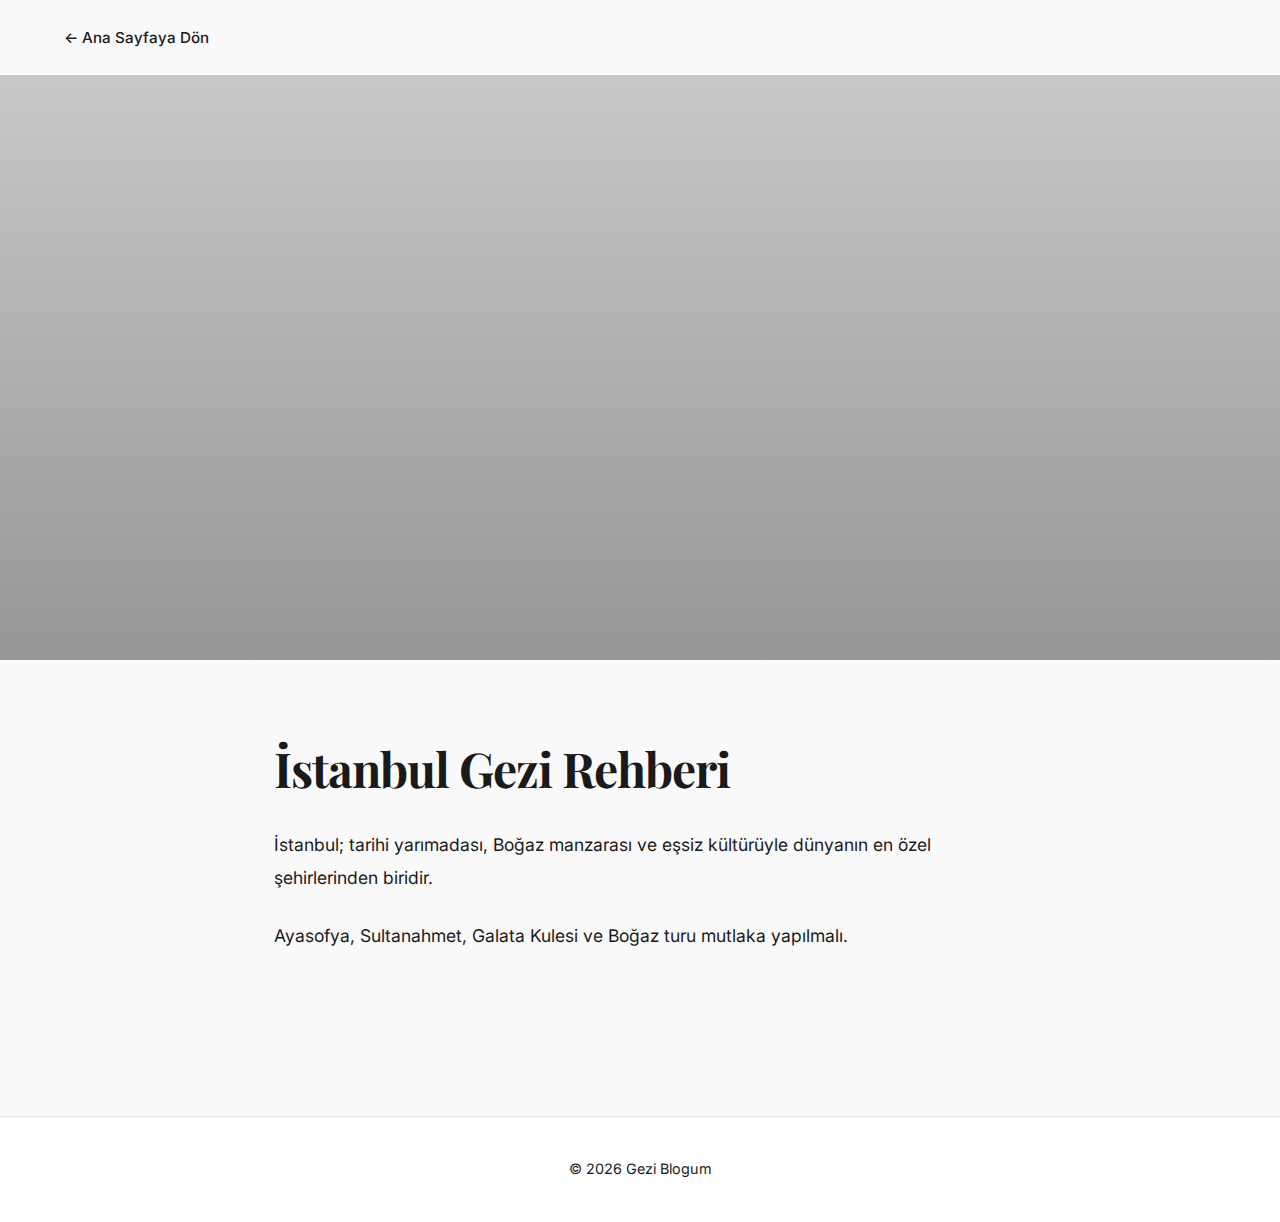
<file: istanbul.html>
<!DOCTYPE html>
<html lang="tr">
<head>
<meta charset="UTF-8">
<meta name="viewport" content="width=device-width, initial-scale=1.0">
<title>İstanbul Gezi Rehberi</title>
<link rel="stylesheet" href="style.css">
</head>

<body>

<header>
    <a href="index.html">← Ana Sayfaya Dön</a>
</header>

<div class="post-hero" style="background-image:url('https://images.unsplash.com/photo-1549640376-52a8a97d4a9c')"></div>

<div class="post-content">
<h1>İstanbul Gezi Rehberi</h1>
<p>
İstanbul; tarihi yarımadası, Boğaz manzarası ve eşsiz kültürüyle
dünyanın en özel şehirlerinden biridir.
</p>
<p>
Ayasofya, Sultanahmet, Galata Kulesi ve Boğaz turu mutlaka yapılmalı.
</p>
</div>

<footer>© 2026 Gezi Blogum</footer>

</body>
</html>
</file>
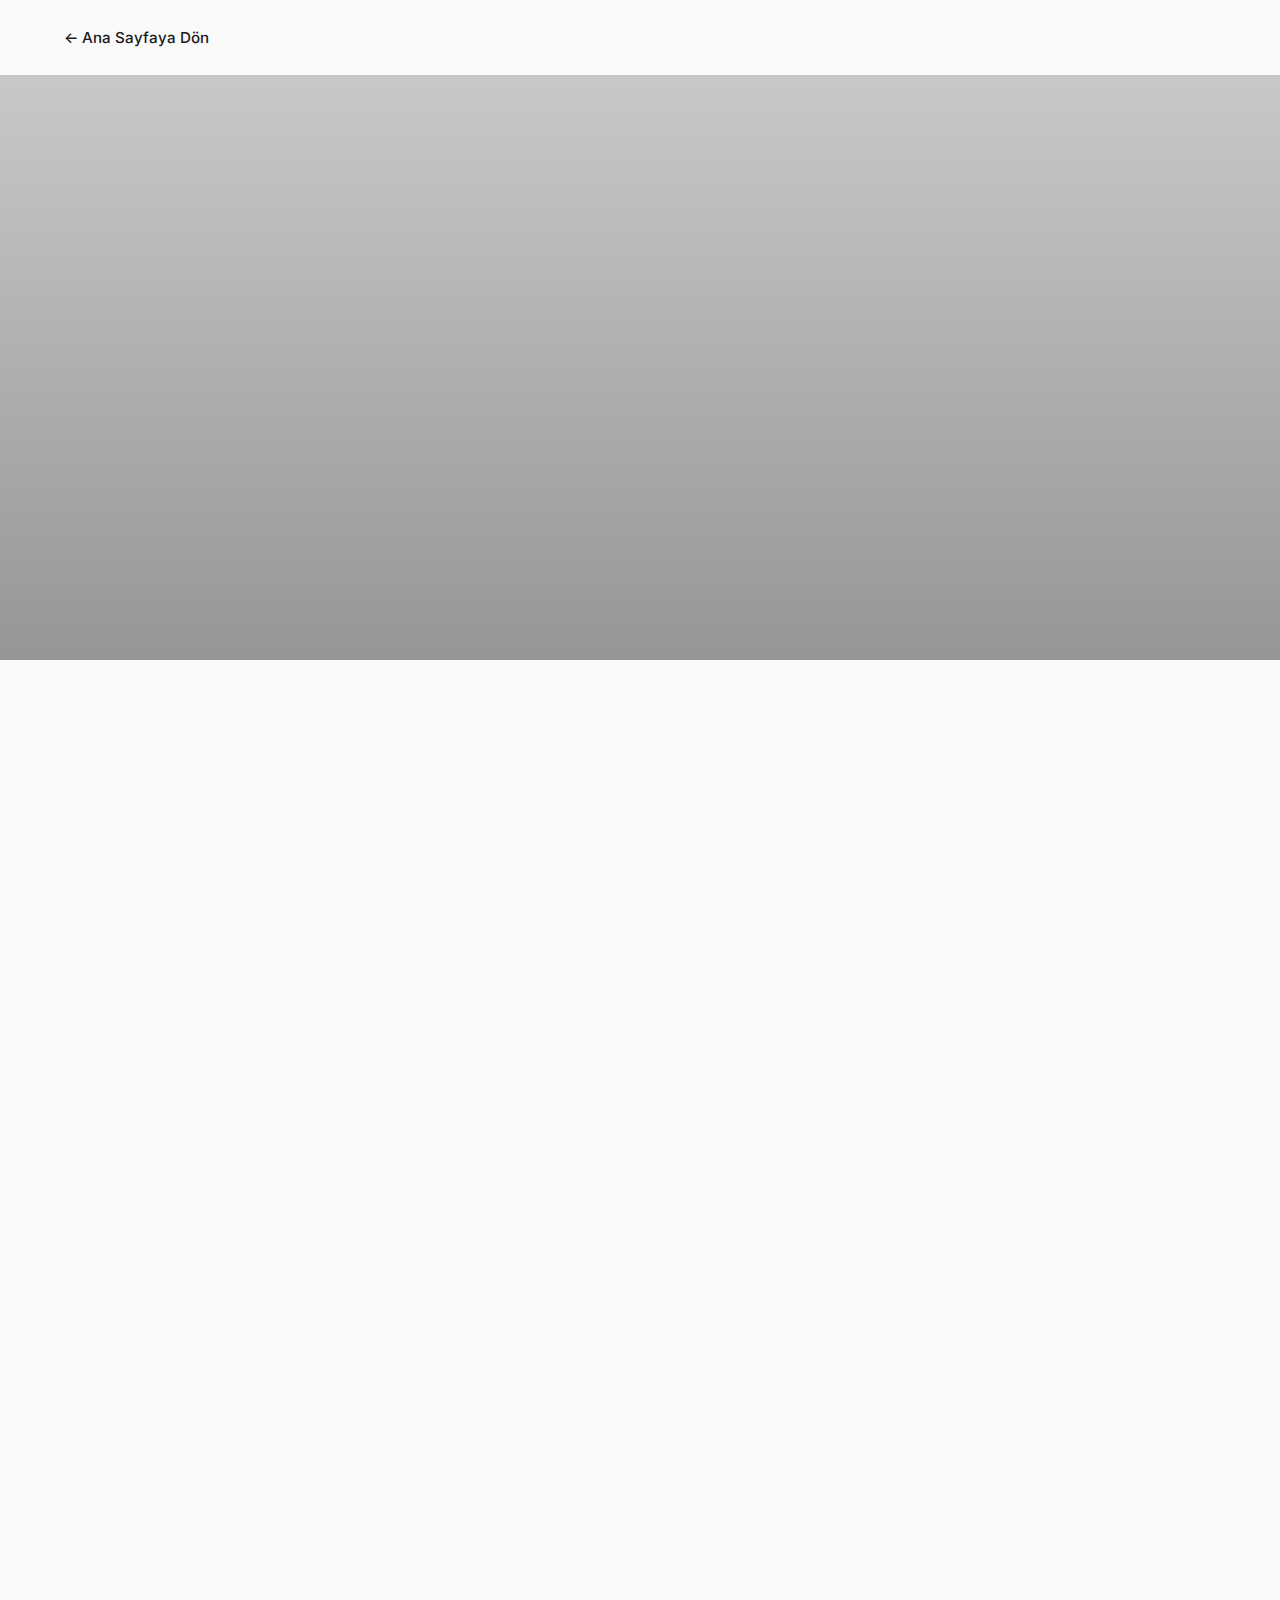
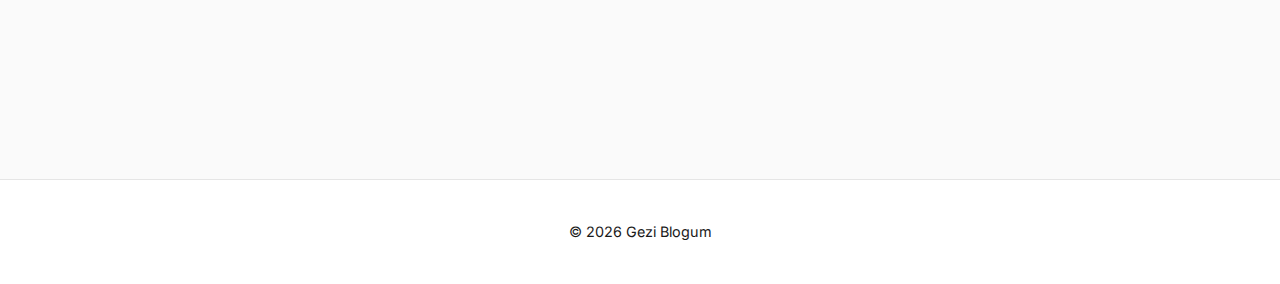
<file: kapadokya.html>
<!DOCTYPE html>
<html lang="tr">
<head>
<meta charset="UTF-8">
<meta name="viewport" content="width=device-width, initial-scale=1.0">
<title>Kapadokya Gezi Rehberi</title>
<link rel="stylesheet" href="style.css">
</head>
<body>

<header>
<a href="index.html">← Ana Sayfaya Dön</a>
</header>

<div class="post-hero" style="background-image:url('https://images.unsplash.com/photo-1604413191066-4dd20bedf486')"></div>

<div class="post-content reveal">
<h1>Kapadokya Gezi Rehberi</h1>
<p>Kapadokya, peri bacaları, yer altı şehirleri ve eşsiz doğasıyla Türkiye’nin en büyüleyici bölgelerinden biridir.</p>
<p>Gün doğumunda balon turu, Göreme Açık Hava Müzesi, Uçhisar Kalesi ve vadilerde yürüyüş mutlaka yapılmalıdır.</p>
<p>Fotoğraf çekmeyi sevenler için günün her saati kartpostallık manzaralar sunar.</p>
</div>

<section class="comments reveal">
<h2>Yorum Yap</h2>
<input type="text" placeholder="Adınız">
<textarea rows="4" placeholder="Yorumunuz"></textarea>
<button>Gönder</button>
</section>

<footer>© 2026 Gezi Blogum</footer>
<script src="script.js"></script>
</body>
</html>
</file>
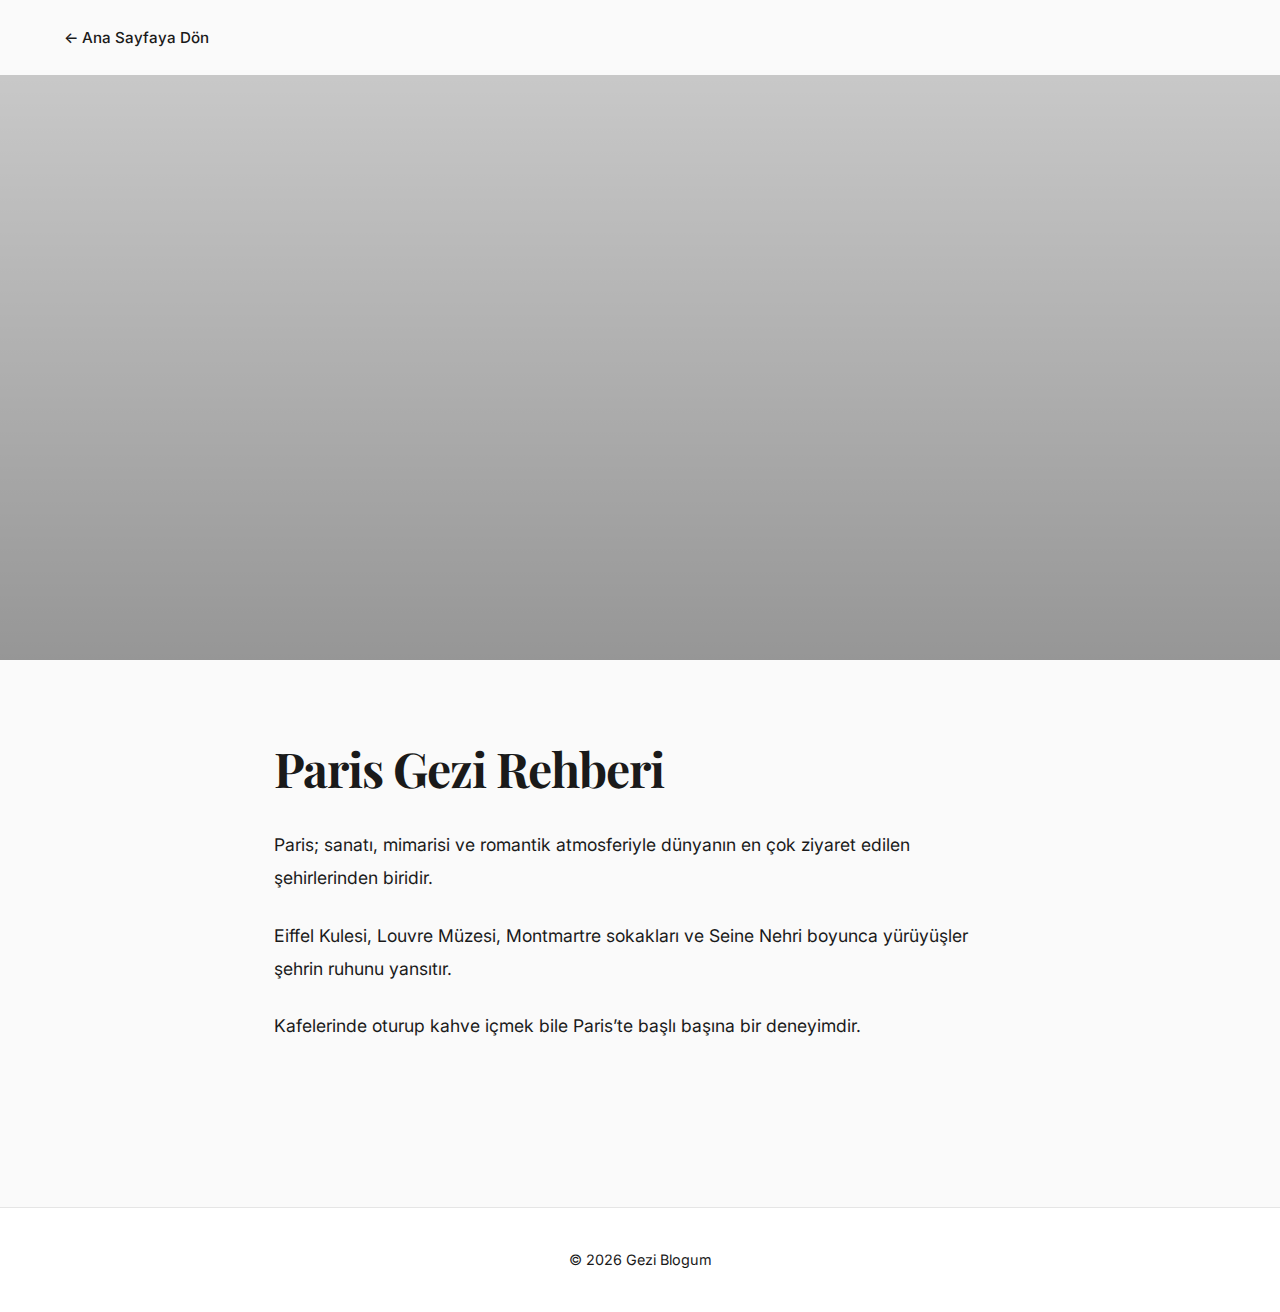
<file: paris.html>
<!DOCTYPE html>
<html lang="tr">
<head>
<meta charset="UTF-8">
<meta name="viewport" content="width=device-width, initial-scale=1.0">
<title>Paris Gezi Rehberi</title>
<link rel="stylesheet" href="style.css">
</head>

<body>

<header>
    <a href="index.html">← Ana Sayfaya Dön</a>
</header>

<div class="post-hero" style="background-image:url('https://images.unsplash.com/photo-1502602898657-3e91760cbb34')"></div>

<div class="post-content">
    <h1>Paris Gezi Rehberi</h1>

    <p>
        Paris; sanatı, mimarisi ve romantik atmosferiyle
        dünyanın en çok ziyaret edilen şehirlerinden biridir.
    </p>

    <p>
        Eiffel Kulesi, Louvre Müzesi, Montmartre sokakları
        ve Seine Nehri boyunca yürüyüşler şehrin ruhunu yansıtır.
    </p>

    <p>
        Kafelerinde oturup kahve içmek bile Paris’te
        başlı başına bir deneyimdir.
    </p>
</div>

<footer>© 2026 Gezi Blogum</footer>

</body>
</html>
</file>
<file: style.css>
@import url('https://fonts.googleapis.com/css2?family=Playfair+Display:wght@600;700&family=Inter:wght@300;400;500;600;700&display=swap');

:root {
    --bg: #fafafa;
    --text: #1a1a1a;
    --card: #ffffff;
    --border: #e5e5e5;
    --accent: #000000;
    --shadow-sm: 0 2px 8px rgba(0, 0, 0, 0.06);
    --shadow-md: 0 4px 16px rgba(0, 0, 0, 0.08);
    --shadow-lg: 0 8px 32px rgba(0, 0, 0, 0.12);
    --transition: all 0.3s cubic-bezier(0.4, 0, 0.2, 1);
}

body.dark {
    --bg: #0a0a0a;
    --text: #f5f5f5;
    --card: #151515;
    --border: #2a2a2a;
    --accent: #ffffff;
    --shadow-sm: 0 2px 8px rgba(0, 0, 0, 0.3);
    --shadow-md: 0 4px 16px rgba(0, 0, 0, 0.4);
    --shadow-lg: 0 8px 32px rgba(0, 0, 0, 0.5);
}

* {
    margin: 0;
    padding: 0;
    box-sizing: border-box;
}

body {
    font-family: 'Inter', -apple-system, BlinkMacSystemFont, 'Segoe UI', sans-serif;
    background: var(--bg);
    color: var(--text);
    line-height: 1.7;
    font-size: 16px;
    -webkit-font-smoothing: antialiased;
    -moz-osx-font-smoothing: grayscale;
}

/* NAVBAR */
nav {
    position: sticky;
    top: 0;
    background: rgba(250, 250, 250, 0.95);
    backdrop-filter: blur(10px);
    -webkit-backdrop-filter: blur(10px);
    border-bottom: 1px solid var(--border);
    z-index: 1000;
    transition: var(--transition);
}

body.dark nav {
    background: rgba(10, 10, 10, 0.95);
}

.nav-inner {
    max-width: 1200px;
    margin: 0 auto;
    padding: 18px 24px;
    display: flex;
    justify-content: space-between;
    align-items: center;
}

nav strong {
    font-size: 1.25rem;
    font-weight: 700;
    letter-spacing: -0.5px;
    color: var(--text);
}

nav > .nav-inner > div {
    display: flex;
    align-items: center;
    gap: 8px;
}

nav a {
    text-decoration: none;
    color: var(--text);
    margin-left: 24px;
    font-weight: 500;
    font-size: 0.95rem;
    transition: var(--transition);
    position: relative;
    padding: 4px 0;
}

nav a::after {
    content: '';
    position: absolute;
    bottom: 0;
    left: 0;
    width: 0;
    height: 2px;
    background: var(--accent);
    transition: var(--transition);
}

nav a:hover::after {
    width: 100%;
}

nav a:hover {
    color: var(--accent);
}

.toggle {
    cursor: pointer;
    border: 1px solid var(--border);
    padding: 8px 12px;
    border-radius: 8px;
    font-size: 1.1rem;
    transition: var(--transition);
    background: var(--card);
    margin-left: 16px;
}

.toggle:hover {
    background: var(--border);
    transform: scale(1.05);
}

/* HERO */
.hero {
    height: 75vh;
    min-height: 500px;
    background-size: cover;
    background-position: center;
    background-attachment: fixed;
    display: flex;
    align-items: center;
    justify-content: center;
    position: relative;
}

.hero::before {
    content: '';
    position: absolute;
    top: 0;
    left: 0;
    right: 0;
    bottom: 0;
    background: linear-gradient(135deg, rgba(0, 0, 0, 0.4) 0%, rgba(0, 0, 0, 0.6) 100%);
}

.hero h1 {
    font-family: 'Playfair Display', serif;
    background: rgba(0, 0, 0, 0.65);
    backdrop-filter: blur(10px);
    -webkit-backdrop-filter: blur(10px);
    color: white;
    padding: 32px 48px;
    font-size: 3.5rem;
    font-weight: 700;
    letter-spacing: -1px;
    border-radius: 4px;
    text-align: center;
    position: relative;
    z-index: 1;
    box-shadow: 0 8px 32px rgba(0, 0, 0, 0.3);
    line-height: 1.2;
}

@media (max-width: 768px) {
    .hero h1 {
        font-size: 2.5rem;
        padding: 24px 32px;
    }
    
    .hero {
        background-attachment: scroll;
    }
}

/* SECTIONS */
section {
    max-width: 1200px;
    margin: 0 auto;
    padding: 100px 24px;
}

h2 {
    font-family: 'Playfair Display', serif;
    font-size: 2.75rem;
    font-weight: 700;
    margin-bottom: 50px;
    text-align: center;
    letter-spacing: -1px;
    color: var(--text);
    line-height: 1.2;
}

@media (max-width: 768px) {
    h2 {
        font-size: 2rem;
        margin-bottom: 35px;
    }
    
    section {
        padding: 60px 20px;
    }
}

/* SCROLL ANIMATION */
.reveal {
    opacity: 0;
    transform: translateY(30px);
    transition: opacity 0.8s cubic-bezier(0.4, 0, 0.2, 1), transform 0.8s cubic-bezier(0.4, 0, 0.2, 1);
}

.reveal.active {
    opacity: 1;
    transform: translateY(0);
}

/* ABOUT */
.about {
    background: var(--card);
    border-radius: 20px;
    padding: 70px 60px;
    text-align: center;
    box-shadow: var(--shadow-md);
    border: 1px solid var(--border);
}

body.dark .about {
    background: var(--card);
}

.about p {
    max-width: 720px;
    margin: 0 auto;
    font-size: 1.1rem;
    line-height: 1.8;
    color: var(--text);
    font-weight: 400;
}

@media (max-width: 768px) {
    .about {
        padding: 50px 30px;
        border-radius: 16px;
    }
    
    .about p {
        font-size: 1rem;
    }
}

/* CARDS */
.cards {
    display: grid;
    grid-template-columns: repeat(auto-fit, minmax(300px, 1fr));
    gap: 30px;
}

.card {
    background: var(--card);
    border-radius: 20px;
    overflow: hidden;
    box-shadow: var(--shadow-md);
    text-decoration: none;
    color: inherit;
    transition: var(--transition);
    border: 1px solid var(--border);
    display: flex;
    flex-direction: column;
}

.card:hover {
    transform: translateY(-10px);
    box-shadow: var(--shadow-lg);
    border-color: var(--accent);
}

.card img {
    width: 100%;
    height: 240px;
    object-fit: cover;
    transition: var(--transition);
}

.card:hover img {
    transform: scale(1.05);
}

.card div {
    padding: 28px;
    flex-grow: 1;
}

.card h3 {
    font-family: 'Playfair Display', serif;
    font-size: 1.5rem;
    font-weight: 600;
    margin: 0;
    color: var(--text);
    letter-spacing: -0.5px;
}

@media (max-width: 768px) {
    .cards {
        grid-template-columns: 1fr;
        gap: 24px;
    }
}

/* PRICING */
.pricing {
    display: grid;
    grid-template-columns: repeat(auto-fit, minmax(280px, 1fr));
    gap: 28px;
}

.pricing-card {
    border-radius: 20px;
    padding: 45px 32px;
    text-align: center;
    background: var(--card);
    box-shadow: var(--shadow-md);
    transition: var(--transition);
    border: 2px solid var(--border);
    position: relative;
    cursor: pointer;
    user-select: none;
}

.pricing-card:hover {
    transform: translateY(-5px);
    box-shadow: var(--shadow-lg);
    border-color: var(--accent);
}

.pricing-card.selected,
.pricing-card.featured {
    border: 2px solid var(--accent);
    transform: scale(1.05);
    box-shadow: var(--shadow-lg);
    background: var(--bg);
}

body.dark .pricing-card.selected,
body.dark .pricing-card.featured {
    background: var(--card);
}

.pricing-card.selected::before,
.pricing-card.featured::before {
    content: 'Önerilen';
    position: absolute;
    top: -12px;
    left: 50%;
    transform: translateX(-50%);
    background: var(--accent);
    color: var(--card);
    padding: 4px 16px;
    border-radius: 20px;
    font-size: 0.75rem;
    font-weight: 600;
    text-transform: uppercase;
    letter-spacing: 0.5px;
}

.pricing-card.selected:not(.featured)::before {
    content: 'Seçildi';
}

.pricing-card:active {
    transform: scale(1.02) translateY(-2px);
}

.pricing-card h3 {
    font-family: 'Playfair Display', serif;
    font-size: 1.6rem;
    font-weight: 600;
    margin-bottom: 20px;
    color: var(--text);
    letter-spacing: -0.5px;
}

.price {
    font-size: 3rem;
    font-weight: 700;
    margin: 25px 0;
    color: var(--text);
    font-family: 'Inter', sans-serif;
    letter-spacing: -1px;
}

.pricing-card ul {
    list-style: none;
    margin-top: 30px;
    text-align: left;
}

.pricing-card ul li {
    margin-bottom: 14px;
    font-size: 0.95rem;
    line-height: 1.6;
    padding-left: 8px;
}

@media (max-width: 768px) {
    .pricing-card.featured,
    .pricing-card.selected {
        transform: scale(1);
    }
    
    .pricing {
        grid-template-columns: 1fr;
    }
}

/* CONTACT */
.contact, .comments {
    max-width: 600px;
    margin: 0 auto;
}

.contact input,
.contact textarea,
.comments input,
.comments textarea {
    width: 100%;
    padding: 16px 18px;
    margin-bottom: 18px;
    border-radius: 12px;
    border: 1.5px solid var(--border);
    background: var(--card);
    color: var(--text);
    font-family: 'Inter', sans-serif;
    font-size: 0.95rem;
    transition: var(--transition);
    outline: none;
}

.contact input:focus,
.contact textarea:focus,
.comments input:focus,
.comments textarea:focus {
    border-color: var(--accent);
    box-shadow: 0 0 0 3px rgba(0, 0, 0, 0.05);
    background: var(--bg);
}

body.dark .contact input:focus,
body.dark .contact textarea:focus,
body.dark .comments input:focus,
body.dark .comments textarea:focus {
    box-shadow: 0 0 0 3px rgba(255, 255, 255, 0.05);
}

.contact textarea,
.comments textarea {
    resize: vertical;
    min-height: 120px;
}

.contact button,
.comments button {
    width: 100%;
    padding: 16px 24px;
    border-radius: 12px;
    border: none;
    background: var(--accent);
    color: var(--card);
    font-size: 1rem;
    font-weight: 600;
    cursor: pointer;
    transition: var(--transition);
    text-transform: uppercase;
    letter-spacing: 0.5px;
    font-family: 'Inter', sans-serif;
}

.contact button:hover,
.comments button:hover {
    transform: translateY(-2px);
    box-shadow: var(--shadow-md);
    opacity: 0.9;
}

.contact button:active,
.comments button:active {
    transform: translateY(0);
}

.contact button:disabled {
    opacity: 0.6;
    cursor: not-allowed;
    transform: none;
}

.form-message {
    margin-top: 20px;
    padding: 16px;
    border-radius: 12px;
    font-size: 0.95rem;
    text-align: center;
    display: none;
}

.form-message.success {
    display: block;
    background: #d4edda;
    color: #155724;
    border: 1px solid #c3e6cb;
}

body.dark .form-message.success {
    background: rgba(40, 167, 69, 0.2);
    color: #90ee90;
    border-color: rgba(40, 167, 69, 0.3);
}

.form-message.error {
    display: block;
    background: #f8d7da;
    color: #721c24;
    border: 1px solid #f5c6cb;
}

body.dark .form-message.error {
    background: rgba(220, 53, 69, 0.2);
    color: #ff9999;
    border-color: rgba(220, 53, 69, 0.3);
}

/* POST PAGE */
header {
    max-width: 1200px;
    margin: 0 auto;
    padding: 24px;
}

header a {
    text-decoration: none;
    color: var(--text);
    font-weight: 500;
    font-size: 0.95rem;
    transition: var(--transition);
    display: inline-flex;
    align-items: center;
    gap: 6px;
}

header a:hover {
    color: var(--accent);
}

.post-hero {
    height: 65vh;
    min-height: 450px;
    background-size: cover;
    background-position: center;
    background-attachment: fixed;
    position: relative;
}

.post-hero::before {
    content: '';
    position: absolute;
    top: 0;
    left: 0;
    right: 0;
    bottom: 0;
    background: linear-gradient(to bottom, rgba(0, 0, 0, 0.2) 0%, rgba(0, 0, 0, 0.4) 100%);
}

@media (max-width: 768px) {
    .post-hero {
        background-attachment: scroll;
        min-height: 350px;
    }
}

.post-content {
    max-width: 780px;
    margin: 0 auto;
    padding: 80px 24px;
}

.post-content h1 {
    font-family: 'Playfair Display', serif;
    font-size: 3rem;
    font-weight: 700;
    margin-bottom: 30px;
    color: var(--text);
    letter-spacing: -1px;
    line-height: 1.2;
}

.post-content p {
    font-size: 1.1rem;
    line-height: 1.9;
    margin-bottom: 24px;
    color: var(--text);
    font-weight: 400;
}

@media (max-width: 768px) {
    .post-content {
        padding: 50px 20px;
    }
    
    .post-content h1 {
        font-size: 2.25rem;
    }
    
    .post-content p {
        font-size: 1rem;
    }
}

/* FOOTER */
footer {
    text-align: center;
    padding: 40px 24px;
    border-top: 1px solid var(--border);
    color: var(--text);
    font-size: 0.9rem;
    margin-top: 60px;
    background: var(--card);
}
</file>
